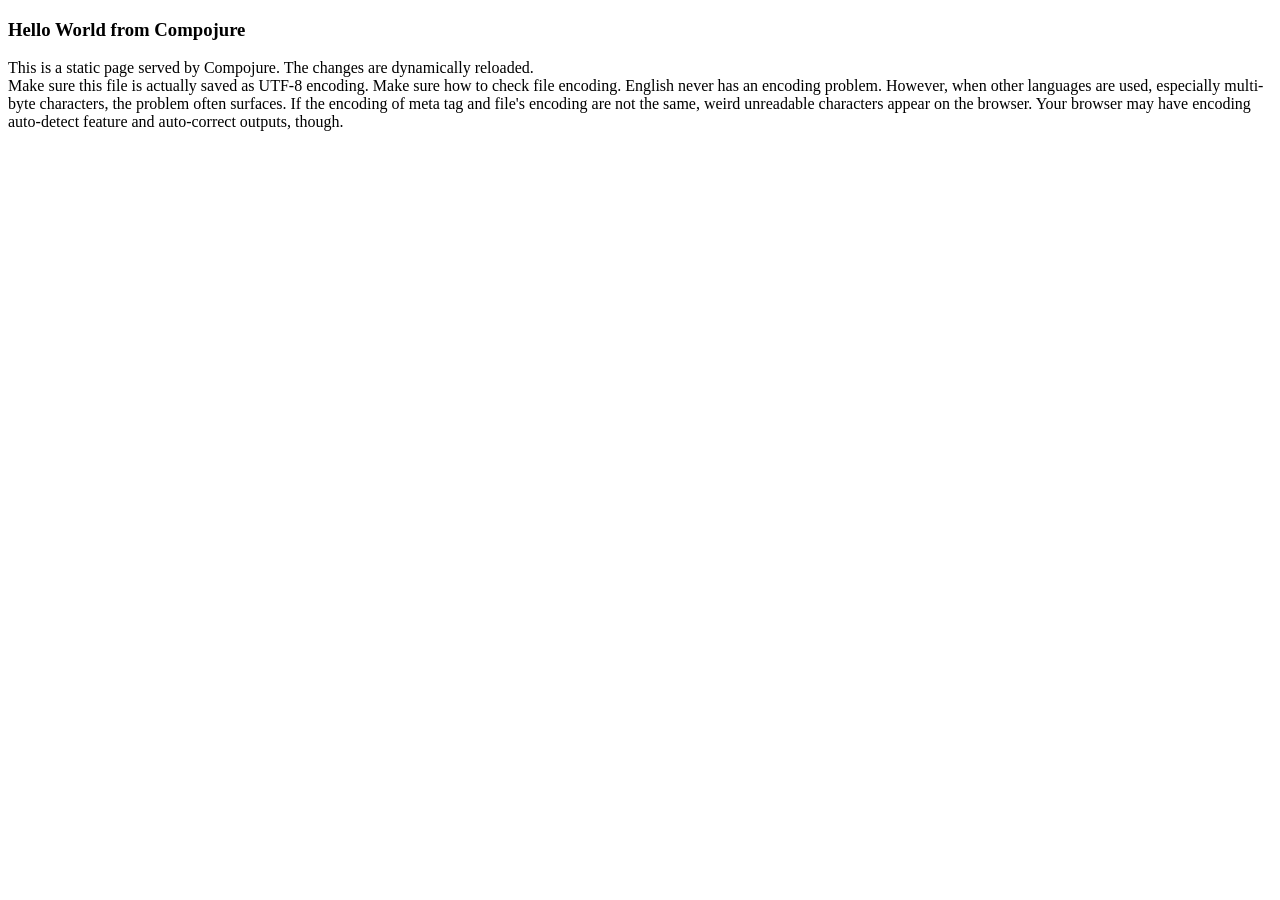
<file: resources/public/layouts/001-helloworld.html>
<!DOCTYPE html>
<html>
  <head>
    <meta charset="UTF-8">
    <title>Hello World from Compojure</title>
  </head>
  <body>
    <article>
      <header>
        <h3>Hello World from Compojure</h3>
      </header>
      <div class="article-body">
        This is a static page served by Compojure.
        The changes are dynamically reloaded.<br/>
        Make sure this file is actually saved as UTF-8 encoding.
        Make sure how to check file encoding.
        English never has an encoding problem.
        However, when other languages are used, especially multi-byte
        characters, the problem often surfaces.
        If the encoding of meta tag and file's encoding are
        not the same, weird unreadable characters appear on the
        browser. Your browser may have encoding auto-detect feature
        and auto-correct outputs, though.






      </div>
    </article>
  </body>
</html>
</file>
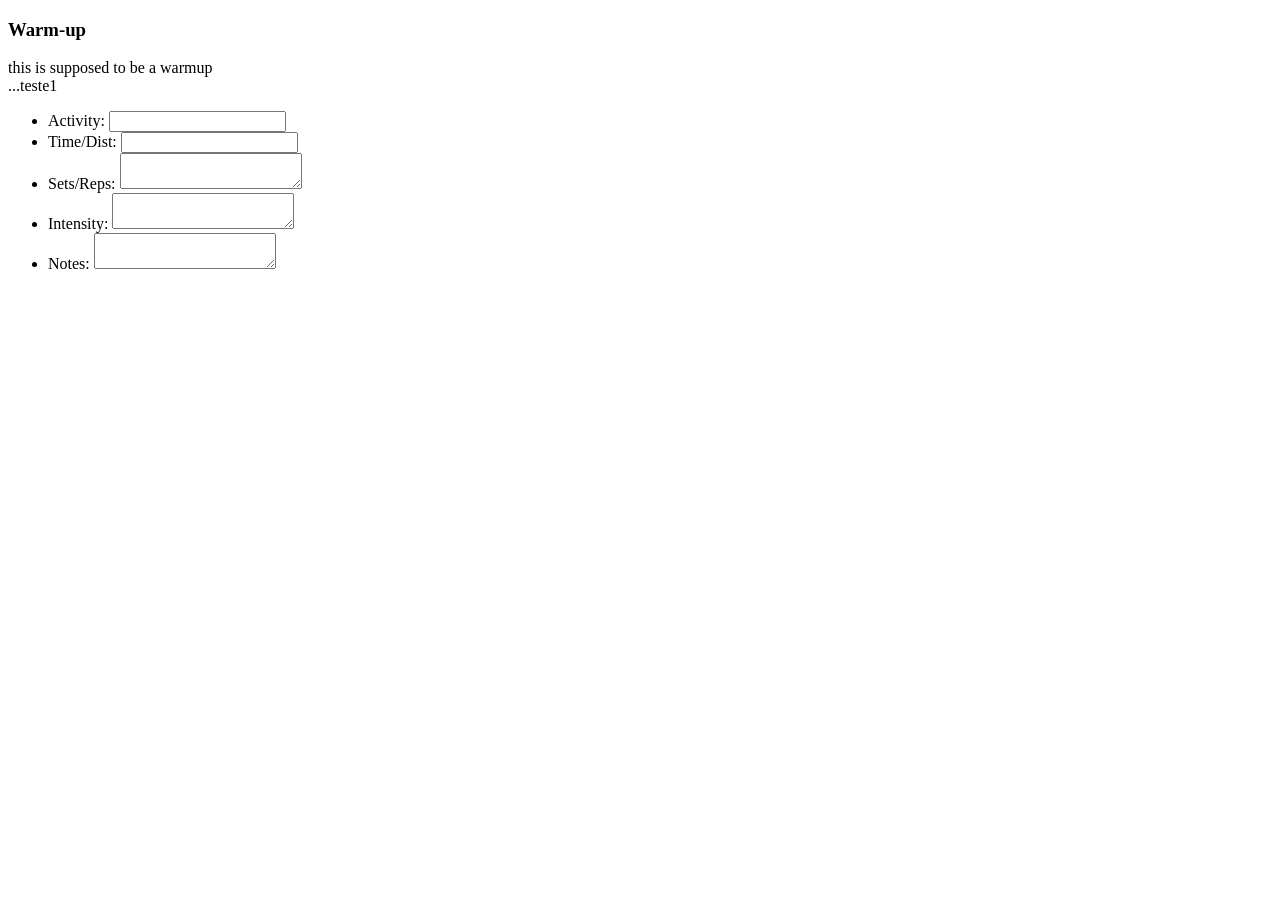
<file: resources/public/layouts/01-warm-up.html>
<!DOCTYPE html>
<html>
  <head>
    <meta charset="UTF-8">
    <title>sgym</title>
  </head>
  <body>
    <article>
      <header>
        <h3>Warm-up</h3>
      </header>
      <div class="article-body">
        this is supposed to be a warmup
      </div>
    </article>

    <form action="/my-handling-form-page" method="post">...teste1
	<ul>
		<li>
		  <label for="name">Activity:</label>
		  <input type="text" id="name" name="user_name" />
		</li>
		<li>
		  <label for="mail">Time/Dist:</label>
		  <input type="email" id="mail" name="user_email" />
		</li>
		<li>
		  <label for="msg">Sets/Reps:</label>
		  <textarea id="msg" name="user_message"></textarea>
		</li>

        <li>
		  <label for="msg">Intensity:</label>
		  <textarea id="msg" name="user_message"></textarea>
		</li>

        <li>
		  <label for="msg">Notes:</label>
		  <textarea id="msg" name="user_message"></textarea>
		</li>

    </ul>

    </form>
  </body>
</html>
</file>
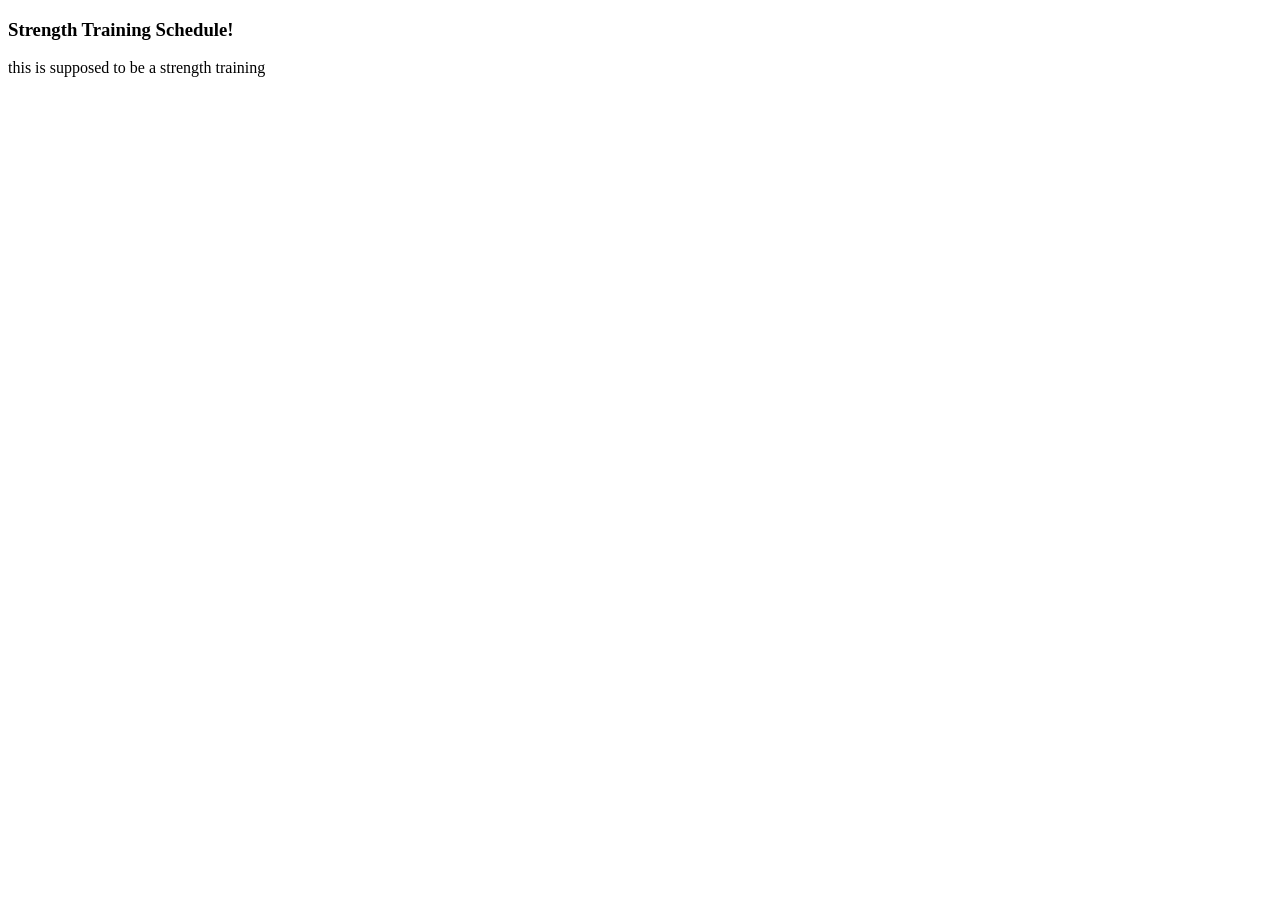
<file: resources/public/layouts/02-str-training.html>
<!DOCTYPE html>
<html>
  <head>
    <meta charset="UTF-8">
    <title>Hello World from Compojure</title>
  </head>
  <body>
    <article>
      <header>
        <h3>Strength Training Schedule!</h3>
      </header>
      <div class="article-body">
        this is supposed to be a strength training
      </div>
    </article>
  </body>
</html>
</file>
